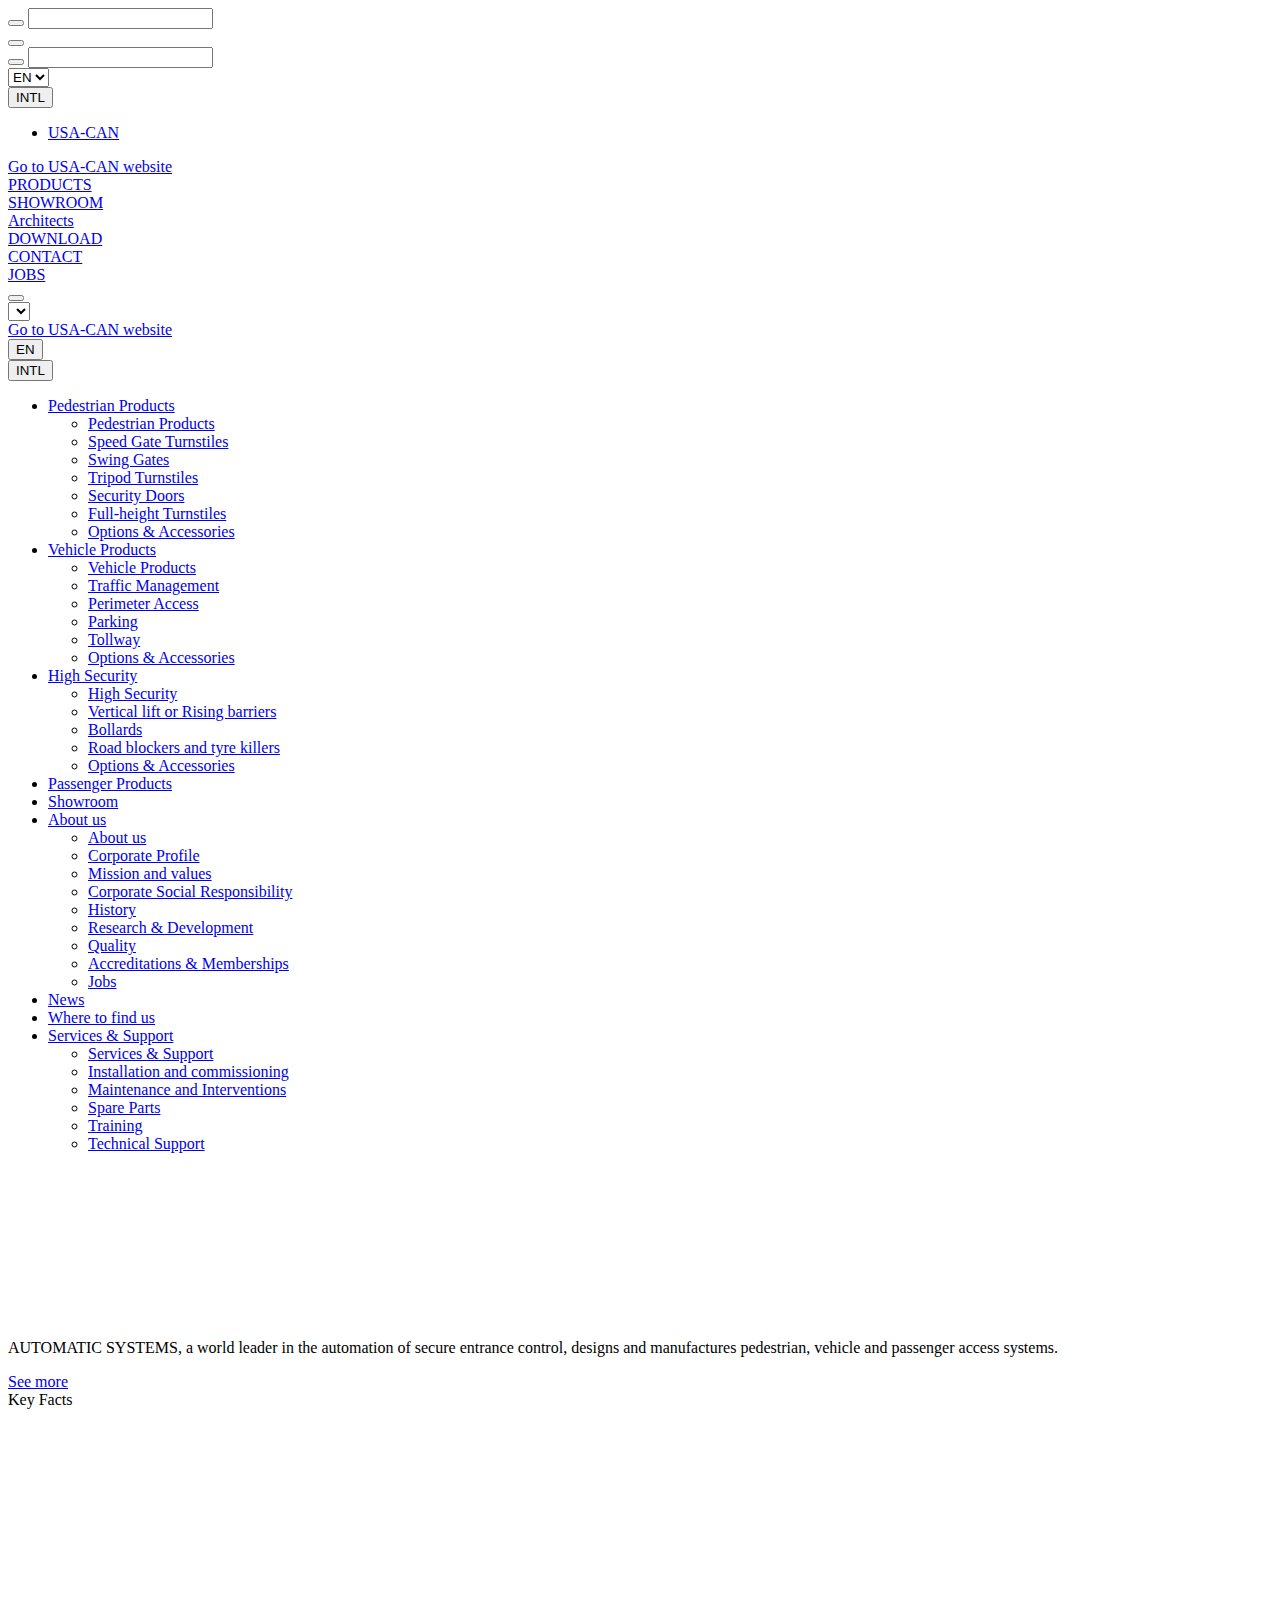
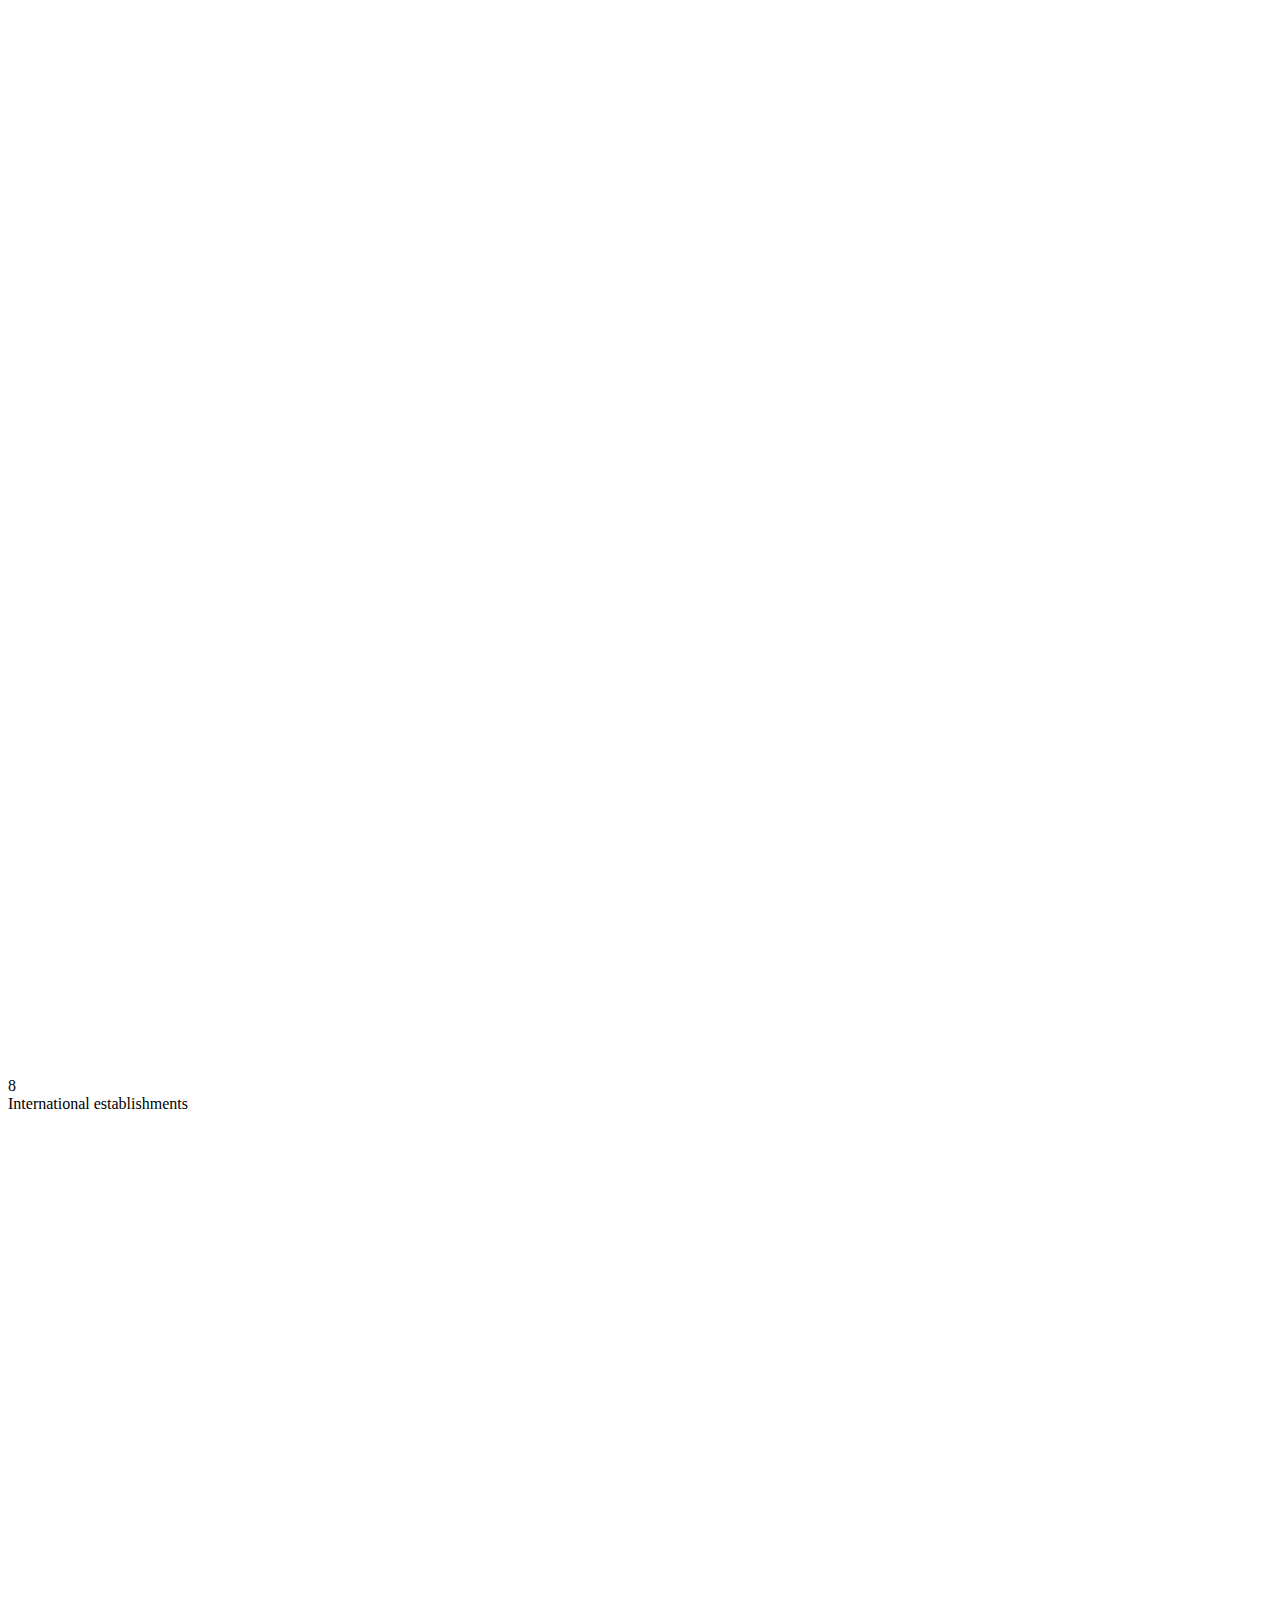
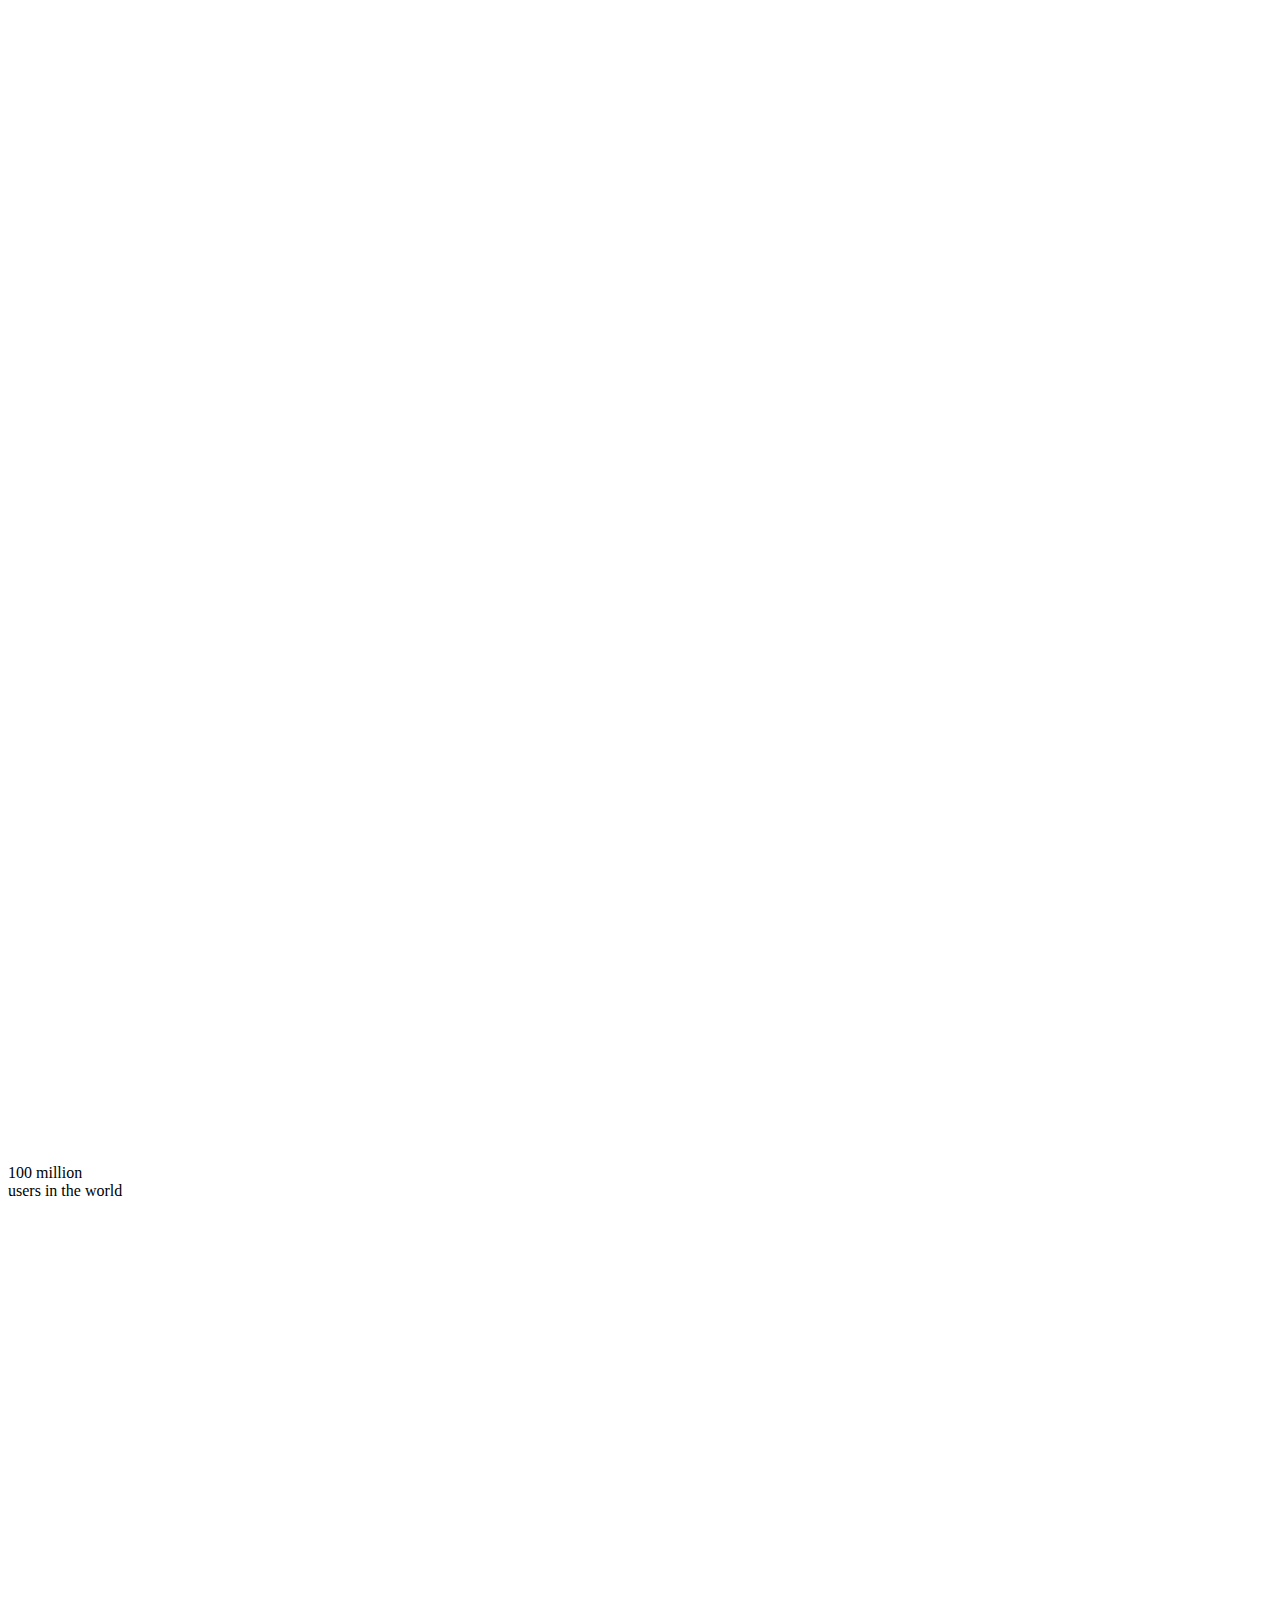
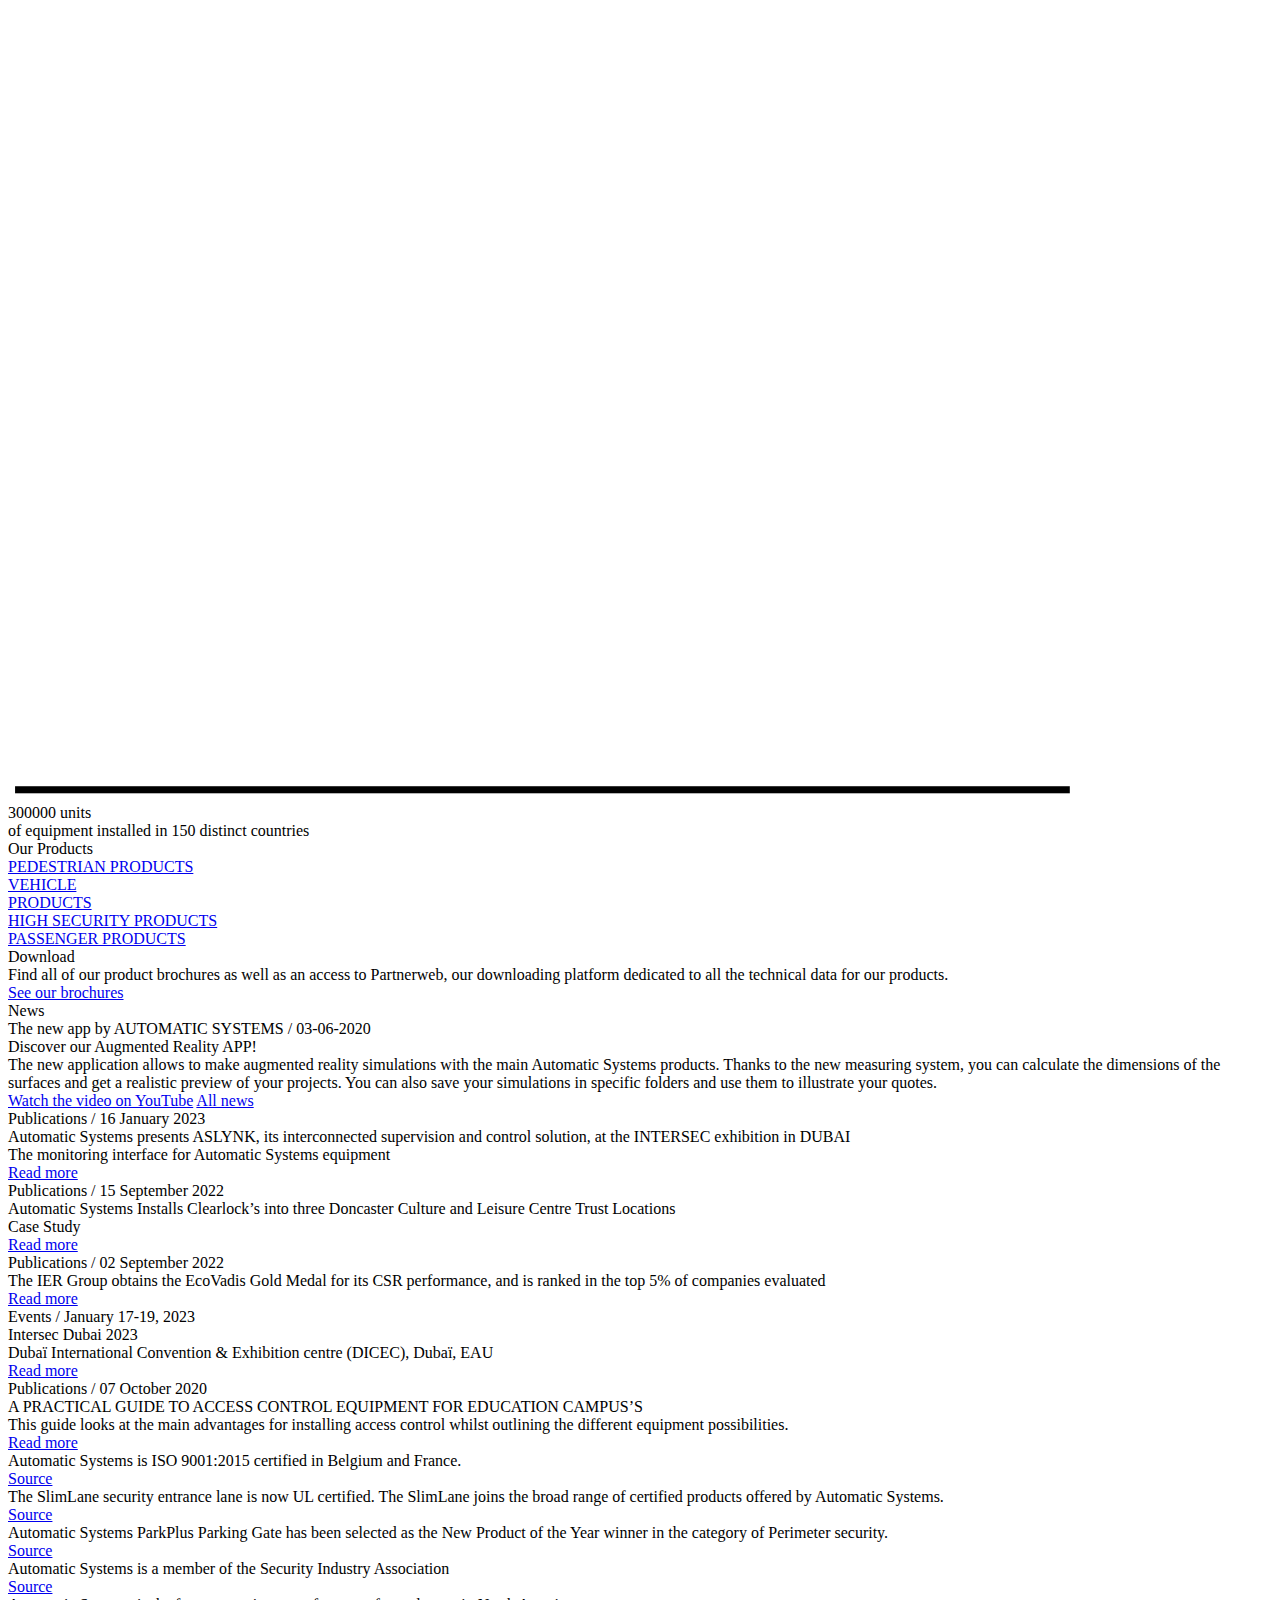
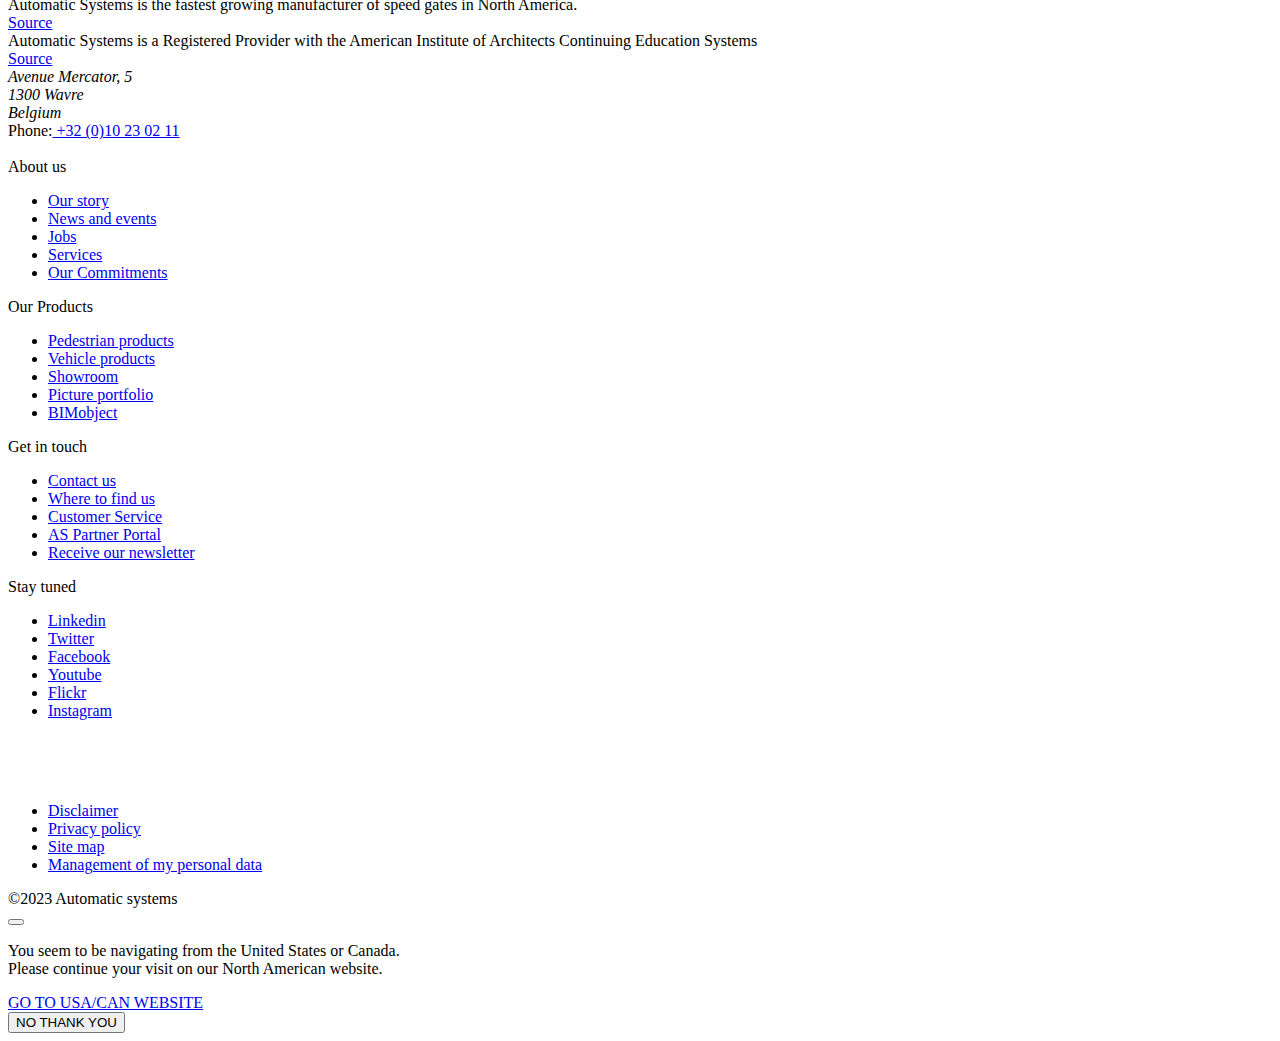
<file: ImageWeb/شركائنا/تنزيل (1).htm>
<!doctype html>
<html lang="en-US">
<head>
    <meta charset="UTF-8">
    <meta name="viewport" content="width=device-width, initial-scale=1">
    <link rel="profile" href="http://gmpg.org/xfn/11">

    <!-- GoogleTagManager => Moved to tarteaucitron -->

	    <script type='text/javascript'>
        var rgpdParams;
		        /* <![CDATA[ */
        rgpdParams = {"gmap_key": "AIzaSyDnvqyPRd9I9e9WJraU2zGo8fxccyAXlsw"};
        /* ]]> */
		    </script>


	<title>Access control, speed gate, turnstile, barrier Automatic Systems</title>
<link rel="alternate" hreflang="en" href="https://www.automatic-systems.com" />
<link rel="alternate" hreflang="fr" href="https://www.automatic-systems.com/fr/" />
<link rel="alternate" hreflang="nl" href="https://www.automatic-systems.com/nl/" />
<link rel="alternate" hreflang="de" href="https://www.automatic-systems.com/de/" />
<link rel="alternate" hreflang="es" href="https://www.automatic-systems.com/es/" />
<meta name="dc.title" content="Access control, speed gate, turnstile, barrier Automatic Systems" />
<meta name="dc.description" content="Automatic Systems, secure access control, designs and manufactures pedestrian, vehicle and passenger access control systems, barrier, speed gate, turnstile." />
<meta name="dc.relation" content="https://www.automatic-systems.com/" />
<meta name="dc.source" content="https://www.automatic-systems.com/" />
<meta name="dc.language" content="en_US" />
<meta name="description" content="Automatic Systems, secure access control, designs and manufactures pedestrian, vehicle and passenger access control systems, barrier, speed gate, turnstile." />
<meta name="robots" content="index, follow" />
<meta name="googlebot" content="index, follow, max-snippet:-1, max-image-preview:large, max-video-preview:-1" />
<meta name="bingbot" content="index, follow, max-snippet:-1, max-image-preview:large, max-video-preview:-1" />
<link rel="canonical" href="https://www.automatic-systems.com/" />
<script type="application/ld+json">{
				"@context": "https://schema.org",
				"@type": "WebSite",
				"url" : "https:\/\/www.automatic-systems.com",
				"potentialAction": {
					"@type": "SearchAction",
					"target": "https:\/\/www.automatic-systems.com\/?s={search_term_string}",
					"query-input": "required name=search_term_string"
				}
			}</script>
<meta property="og:url" content="https://www.automatic-systems.com/" />
<meta property="og:site_name" content="Automatic Systems - International" />
<meta property="og:locale" content="en_US" />
<meta property="og:locale:alternate" content="de_DE" />
<meta property="og:locale:alternate" content="es_ES" />
<meta property="og:locale:alternate" content="fr_FR" />
<meta property="og:locale:alternate" content="nl_NL" />
<meta property="og:type" content="website" />
<meta property="og:title" content="Access control, speed gate, turnstile, barrier Automatic Systems" />
<meta property="og:description" content="Automatic Systems, secure access control, designs and manufactures pedestrian, vehicle and passenger access control systems, barrier, speed gate, turnstile." />
<meta name="twitter:card" content="summary" />
<meta name="twitter:title" content="Access control, speed gate, turnstile, barrier Automatic Systems" />
<meta name="twitter:description" content="Automatic Systems, secure access control, designs and manufactures pedestrian, vehicle and passenger access control systems, barrier, speed gate, turnstile." />
<link rel='dns-prefetch' href='//fast.fonts.net' />
        <script type="application/ld+json">
            {"@context":"https:\/\/schema.org","@type":"Organization","name":"Automatic Systems - International","url":"https:\/\/www.automatic-systems.com"}        </script>
                <script type="application/ld+json">
            {"@context":"https:\/\/schema.org","@type":"LocalBusiness","@id":"https:\/\/www.automatic-systems.com","name":"Automatic Systems - International"}        </script>
        <link rel='stylesheet' id='wp-block-library-css'  href='https://www.automatic-systems.com/wp-includes/css/dist/block-library/style.min.css'  media='all' />
<link rel='stylesheet' id='mm-room-maps-style-css'  href='https://www.automatic-systems.com/ier-content/themes/ier/room-maps/assets/style.css'  media='all' />
<link rel='stylesheet' id='mm-contact-spot-maps-style-css'  href='https://www.automatic-systems.com/ier-content/themes/ier/contact-spot-maps/assets/style.css'  media='all' />
<link rel='stylesheet' id='socialshare-css'  href='https://www.automatic-systems.com/ier-content/themes/ier/assets/fonts/socialshare.css'  media='all' />
<link rel='stylesheet' id='lato-font-css'  href='//fast.fonts.net/cssapi/9ed794b4-c5cc-42bf-ab82-1e59d8d2fd9c.css'  media='all' />
<link rel='stylesheet' id='ier-css'  href='https://www.automatic-systems.com/ier-content/themes/ier/assets/css/style.css'  media='all' />
<link rel='stylesheet' id='print-css'  href='https://www.automatic-systems.com/ier-content/themes/ier/assets/css/print.css'  media='all' />
<link rel='stylesheet' id='slick-css'  href='https://www.automatic-systems.com/ier-content/themes/ier/assets/css/slick.min.css'  media='all' />
<link rel='stylesheet' id='select2-css'  href='https://www.automatic-systems.com/ier-content/themes/ier/assets/css/select2.min.css'  media='all' />
<script  src='https://www.automatic-systems.com/wp-includes/js/jquery/jquery.min.js' id='jquery-core-js'></script>
<script  src='https://www.automatic-systems.com/wp-includes/js/jquery/jquery-migrate.min.js' id='jquery-migrate-js'></script>
<meta name="generator" content="WPML ver:4.4.10 stt:38,1,4,3,2;" />
<style>.breadcrumb {list-style: none;margin:0}.breadcrumb li {margin:0;display:inline;position:relative}.breadcrumb li::after{content:' » '}.breadcrumb li:last-child::after{display:none}</style><link rel="icon" href="https://www.automatic-systems.com/ier-content/uploads/2017/11/cropped-favicon-32x32.jpg" sizes="32x32" />
<link rel="icon" href="https://www.automatic-systems.com/ier-content/uploads/2017/11/cropped-favicon-192x192.jpg" sizes="192x192" />
<link rel="apple-touch-icon" href="https://www.automatic-systems.com/ier-content/uploads/2017/11/cropped-favicon-180x180.jpg" />
<meta name="msapplication-TileImage" content="https://www.automatic-systems.com/ier-content/uploads/2017/11/cropped-favicon-270x270.jpg" />
<noscript><style id="rocket-lazyload-nojs-css">.rll-youtube-player, [data-lazy-src]{display:none !important;}</style></noscript>
	        <script type="text/javascript" src="https://www.automatic-systems.com/ier-content/themes/ier/rgpd/tarteaucitron.js"></script>
        <script await type="text/javascript" src="https://www.automatic-systems.com/ier-content/themes/ier/rgpd/tarteaucitronHDF.js"></script>
    <link rel="stylesheet" type="text/css" href="https://www.automatic-systems.com/ier-content/themes/ier/rgpd/css/tarteaucitron-HDF.css">

        <script type="text/javascript">
            tarteaucitron.init({
                "privacyUrl": "",
                /* Privacy policy url */

                "hashtag": "#rgpd",
                /* Open the panel with this hashtag */
                "cookieName": "tartaucitron",
                /* Cookie name */

                "orientation": "bottom",
                /* Banner position (top - bottom) */
                "showAlertSmall": false,
                /* Show the small banner on bottom right */
                "cookieslist": true,
                /* Show the cookie list */

                "adblocker": false,
                /* Show a Warning if an adblocker is detected */
                "AcceptAllCta": true,
                /* Show the accept all button when highPrivacy on */
                "highPrivacy": true,
                /* Disable auto consent */
                "handleBrowserDNTRequest": false,
                /* If Do Not Track == 1, disallow all */

                "removeCredit": true,
                /* Remove credit link */
                "moreInfoLink": true,
                /* Show more info link */
                "useExternalCss": true /* If false, the tarteaucitron.css file will be loaded */

                //"cookieDomain": ".my-multisite-domaine.fr" /* Shared cookie for subdomain website */
            });
        </script>
	
    <script type="text/javascript">

        if (rgpdParams === null) {
            tarteaucitron.user.googlemapsKey = rgpdParams.gmap_key;
        }
        (tarteaucitron.job = tarteaucitron.job || []).push('googlemaps');
        (tarteaucitron.job = tarteaucitron.job || []).push('youtube');
        // (tarteaucitron.job = tarteaucitron.job || []).push('gtag'); /* modif du  11/06/2021 google tag manager a la place du gtag... */
        tarteaucitron.user.googletagmanagerId = 'GTM-MSM5PFW';
        (tarteaucitron.job = tarteaucitron.job || []).push('googletagmanager');
    </script>

	<!-- Matomo -->
<script>
  var _paq = window._paq = window._paq || [];
  /* tracker methods like "setCustomDimension" should be called before "trackPageView" */
  _paq.push(['trackPageView']);
  _paq.push(['enableLinkTracking']);
  (function() {
    var u="https://automaticsystems.matomo.cloud/";
    _paq.push(['setTrackerUrl', u+'matomo.php']);
    _paq.push(['setSiteId', '1']);
    var d=document, g=d.createElement('script'), s=d.getElementsByTagName('script')[0];
    g.async=true; g.src='//cdn.matomo.cloud/automaticsystems.matomo.cloud/matomo.js'; s.parentNode.insertBefore(g,s);
  })();
</script>
<!-- End Matomo Code -->
    <script type="text/javascript" src="https://secure.frog9alea.com/js/152439.js"></script>
    <noscript><img alt="" src="https://secure.frog9alea.com/152439.png" style="display:none;"/></noscript>
</head>

<body class="home page-template page-template-tpl-homepage page-template-tpl-homepage-php page page-id-4">


<div id="page" class="site">
    <header id="masthead" class="site-header">
        <div id="top_nav_tablet">
			                <div class="search">
                    <a href="javascript:void(0);" class="search_loupe"></a>
                    <form class="autocompletion" method="get"
                          action="https://www.automatic-systems.com/search/">
                        <button class="autocompletion__submit"
                                title="Search" type="submit"></button>

                        <input type="text" name="keywords" autocomplete="off" class="autocompletion__input"/>

                        <div class="autocompletion__close"></div>
                    </form>

                </div>
			            <a class="logo" href="https://www.automatic-systems.com/"
               title="Automatic Systems - International"></a>
            <button class="toggle_nav">
                <div class="bar"></div>
                <div class="bar"></div>
                <div class="bar"></div>
            </button>
        </div>

        <div id="top_nav">
            <a class="logo" href="https://www.automatic-systems.com/"
               title="Automatic Systems - International"></a>

            <!--  -->
            <div class="header_nav">
                <div class="header_nav_top">
					                        <div class="search">
                            <a href="javascript:void(0);" class="search_loupe"></a>
                            <form class="autocompletion" method="get"
                                  action="https://www.automatic-systems.com/search/">
                                <button class="autocompletion__submit"
                                        title="Search" type="submit"></button>

                                <input type="text" name="keywords" autocomplete="off" class="autocompletion__input"/>

                                <div class="autocompletion__close"></div>
                            </form>
                        </div>
					
					<div class="langues">
<form action="/index.php">
<select name="langues-switch" id="langues-switch">
<option value="https://www.automatic-systems.com">EN</option>
<option value="https://www.automatic-systems.com/fr/">FR</option>
<option value="https://www.automatic-systems.com/nl/">NL</option>
<option value="https://www.automatic-systems.com/de/">DE</option>
<option value="https://www.automatic-systems.com/es/">ES</option>
</select>
</form>
</div>

					
<div class="countries">
<button class="countries-toggle">
<div class="country" data-lang="www">
<div class="country-name">INTL</div>
<div class="country-flag"></div>
</div>
</button>
<ul class="countries-list" id="countries-list">
<li>
                                        <a href="https://ca.automatic-systems.com">
                                            <div class="country" data-lang="ca">
                                                <div class="country-name">USA-CAN</div>
                                                <div class="country-flag"></div>
                                            </div>
                                        </a>
                                      </li></ul>
</div>

					                        <a href="https://ca.automatic-systems.com/" class="siteSwitcher">Go to USA-CAN website</a>
					                </div>

                <div class="header_nav_bottom">
					                                <div class="connect">
                                    <a href="https://www.automatic-systems.com/range/"
                                       title="PRODUCTS"
                                       target="">
                                        <span>PRODUCTS</span>
                                    </a>
                                </div>
							                                <div class="connect">
                                    <a href="https://showroom.automatic-systems.com/"
                                       title="SHOWROOM"
                                       target="_blank">
                                        <span>SHOWROOM</span>
                                    </a>
                                </div>
							                                <div class="connect">
                                    <a href="https://www.automatic-systems.com/architects-area/"
                                       title="Architects"
                                       target="">
                                        <span>Architects</span>
                                    </a>
                                </div>
							                                <div class="connect">
                                    <a href="https://www.automatic-systems.com/download/"
                                       title="DOWNLOAD"
                                       target="">
                                        <span>DOWNLOAD</span>
                                    </a>
                                </div>
							                                <div class="connect">
                                    <a href="https://www.automatic-systems.com/contact-form/"
                                       title="CONTACT"
                                       target="">
                                        <span>CONTACT</span>
                                    </a>
                                </div>
							                                <div class="connect">
                                    <a href="https://www.automatic-systems.com/about-us/jobs/"
                                       title="JOBS"
                                       target="">
                                        <span>JOBS</span>
                                    </a>
                                </div>
							
                    <button class="toggle_nav">
                        <div class="bar"></div>
                        <div class="bar"></div>
                        <div class="bar"></div>
                        <!-- <span>< ?php _e( 'Menu', 'ier' ); ?></span> -->
                    </button>
                </div>
            </div>

        </div><!-- #top_nav -->


        <!-- MOBILE -->
        <div id="mobile_nav">
            <div id="nav_head">
                <div class="nav_wrapper">
                    <div class="title">
                        <!-- <a href="javascript:void(0);"
                           class="country"><span>< ?php esc_html_e( 'Choose your country', 'ier' ); ?></span>
                        </a> -->
                    </div>
                </div>
            </div><!-- #nav_head -->

            <div id="nav_body">
                <div class="nav_wrapper">
                    <div class="regions_container regions_container_mobile">
                        <select name="country-selector"
                                onchange="this.options[this.selectedIndex].value && (window.location = this.options[this.selectedIndex].value);">
							                        </select>
                    </div>
                </div>
            </div><!-- #nav_body -->

            <div id="nav_foot">
				                    <div class="nav_wrapper">
                        <a href="https://ca.automatic-systems.com/" class="siteSwitcher">Go to USA-CAN website</a>
                    </div>
				
                <div class="nav_wrapper">
					                        <div class="contact">
                            <a href="https://www.automatic-systems.com/contact-form/"
                               title="Contact us"
                               target="">

                            </a>
                        </div>
					                    <div class="nav_wrapper_select">
						<div class="countries">
<button class="countries-toggle">
                                <div class="country">
                                    <div class="country-name">EN</div>
                                </div>
                            </button>
<ul class="countries-list" id="countries-list" style="display: none;">
<li>
                                    <a href="https://www.automatic-systems.com/fr/">
                                        <div class="country">
                                            <div class="country-name">FR</div>
                                        </div>
                                    </a>
                                </li>
<li>
                                    <a href="https://www.automatic-systems.com/nl/">
                                        <div class="country">
                                            <div class="country-name">NL</div>
                                        </div>
                                    </a>
                                </li>
<li>
                                    <a href="https://www.automatic-systems.com/de/">
                                        <div class="country">
                                            <div class="country-name">DE</div>
                                        </div>
                                    </a>
                                </li>
<li>
                                    <a href="https://www.automatic-systems.com/es/">
                                        <div class="country">
                                            <div class="country-name">ES</div>
                                        </div>
                                    </a>
                                </li>
</ul>
</div>
						<div class="countries">
<button class="countries-toggle2">
<div class="country" data-lang="www">
<div class="country-name">INTL</div>
<div class="country-flag"></div>
</div>
</button>
<ul class="countries-list" id="countries-list2" style="display: none;">
<li>
                                        <a href="https://ca.automatic-systems.com">
                                            <div class="country" data-lang="ca">
                                                <div class="country-name">USA-CAN</div>
                                                <div class="country-flag"></div>
                                            </div>
                                        </a>
                                      </li></ul>
</div>
                    </div>
                </div>
            </div>
        </div><!-- #nav_foot -->
    </header><!-- #masthead -->
</div><!-- #mobile_nav -->

<div id="nav_container">
    <div class="nav_wrapper">
		<!-- .regions_container -->

        <nav id="main_nav">
			<div class="menu-menu-principal-container"><ul id="menu-main-menu-en" class="menu"><li id="menu-item-39155" class="menu-item menu-item-type-taxonomy menu-item-object-range menu-item-has-children menu-item-39155 range-green"><a href="https://www.automatic-systems.com/range/pedestrian-products/">Pedestrian Products</a>
<ul class="sub-menu">
	<li class="go_back"><a href="javascript:void(0);">Pedestrian Products</a></li>
	<li id="menu-item-39157" class="menu-item menu-item-type-taxonomy menu-item-object-range menu-item-39157"><a href="https://www.automatic-systems.com/range/pedestrian-products/speed-gate-turnstiles/">Speed Gate Turnstiles</a></li>
	<li id="menu-item-39158" class="menu-item menu-item-type-taxonomy menu-item-object-range menu-item-39158"><a href="https://www.automatic-systems.com/range/pedestrian-products/swing-gates/">Swing Gates</a></li>
	<li id="menu-item-39156" class="menu-item menu-item-type-taxonomy menu-item-object-range menu-item-39156"><a href="https://www.automatic-systems.com/range/pedestrian-products/tripod-turnstiles/">Tripod Turnstiles</a></li>
	<li id="menu-item-39160" class="menu-item menu-item-type-taxonomy menu-item-object-range menu-item-39160"><a href="https://www.automatic-systems.com/range/pedestrian-products/security-doors/">Security Doors</a></li>
	<li id="menu-item-39159" class="menu-item menu-item-type-taxonomy menu-item-object-range menu-item-39159"><a href="https://www.automatic-systems.com/range/pedestrian-products/full-height-turnstiles/">Full-height Turnstiles</a></li>
	<li id="menu-item-39161" class="menu-item menu-item-type-taxonomy menu-item-object-range menu-item-39161"><a href="https://www.automatic-systems.com/range/pedestrian-products/options-accessories/">Options &#038; Accessories</a></li>
</ul>
<div class="vignette">
                    <div class="img" style="background: url(https://www.automatic-systems.com/ier-content/uploads/2018/08/as-pietons-2-390x205.jpg) center center no-repeat; background-size: contain;"></div>
                    <div class="title"></div>
                    <div class="text"></div>
                </div>
</li>
<li id="menu-item-39162" class="menu-item menu-item-type-taxonomy menu-item-object-range menu-item-has-children menu-item-39162 range-orange"><a href="https://www.automatic-systems.com/range/vehicle-products/">Vehicle Products</a>
<ul class="sub-menu">
	<li class="go_back"><a href="javascript:void(0);">Vehicle Products</a></li>
	<li id="menu-item-39165" class="menu-item menu-item-type-taxonomy menu-item-object-range menu-item-39165"><a href="https://www.automatic-systems.com/range/vehicle-products/traffic-management/">Traffic Management</a></li>
	<li id="menu-item-39166" class="menu-item menu-item-type-taxonomy menu-item-object-range menu-item-39166"><a href="https://www.automatic-systems.com/range/vehicle-products/perimeter-access/">Perimeter Access</a></li>
	<li id="menu-item-39164" class="menu-item menu-item-type-taxonomy menu-item-object-range menu-item-39164"><a href="https://www.automatic-systems.com/range/vehicle-products/parking/">Parking</a></li>
	<li id="menu-item-39163" class="menu-item menu-item-type-taxonomy menu-item-object-range menu-item-39163"><a href="https://www.automatic-systems.com/range/vehicle-products/tollway/">Tollway</a></li>
	<li id="menu-item-39167" class="menu-item menu-item-type-taxonomy menu-item-object-range menu-item-39167"><a href="https://www.automatic-systems.com/range/vehicle-products/options-accessories-2/">Options &#038; Accessories</a></li>
</ul>
<div class="vignette">
                    <div class="img" style="background: url(https://www.automatic-systems.com/ier-content/uploads/2018/08/as-voitures2-390x205.jpg) center center no-repeat; background-size: contain;"></div>
                    <div class="title"></div>
                    <div class="text"></div>
                </div>
</li>
<li id="menu-item-39168" class="menu-item menu-item-type-taxonomy menu-item-object-range menu-item-has-children menu-item-39168 range-orange"><a href="https://www.automatic-systems.com/range/high-security/">High Security</a>
<ul class="sub-menu">
	<li class="go_back"><a href="javascript:void(0);">High Security</a></li>
	<li id="menu-item-39169" class="menu-item menu-item-type-taxonomy menu-item-object-range menu-item-39169"><a href="https://www.automatic-systems.com/range/high-security/vertical-lift-or-rising-barriers/">Vertical lift or Rising barriers</a></li>
	<li id="menu-item-39170" class="menu-item menu-item-type-taxonomy menu-item-object-range menu-item-39170"><a href="https://www.automatic-systems.com/range/high-security/bollards/">Bollards</a></li>
	<li id="menu-item-39171" class="menu-item menu-item-type-taxonomy menu-item-object-range menu-item-39171"><a href="https://www.automatic-systems.com/range/high-security/road-blockers-and-tyre-killers/">Road blockers and tyre killers</a></li>
	<li id="menu-item-39172" class="menu-item menu-item-type-taxonomy menu-item-object-range menu-item-39172"><a href="https://www.automatic-systems.com/range/high-security/options-accessories-3/">Options &#038; Accessories</a></li>
</ul>
<div class="vignette">
                    <div class="img" style="background: url(https://www.automatic-systems.com/ier-content/uploads/2018/08/haute-secu-menu-390x205.jpg) center center no-repeat; background-size: contain;"></div>
                    <div class="title"></div>
                    <div class="text"></div>
                </div>
</li>
<li id="menu-item-39173" class="menu-item menu-item-type-taxonomy menu-item-object-range menu-item-39173 range-blue"><a href="https://www.automatic-systems.com/range/passenger-products/">Passenger Products</a><div class="vignette">
                    <div class="img" style="background: url(https://www.automatic-systems.com/ier-content/uploads/2019/11/4-as-passager2-1-390x205.jpg) center center no-repeat; background-size: contain;"></div>
                    <div class="title"></div>
                    <div class="text">  </div>
                </div>
</li>
<li id="menu-item-45342" class="menu-item menu-item-type-custom menu-item-object-custom menu-item-45342"><a href="https://showroom.automatic-systems.com/">Showroom</a></li>
<li id="menu-item-39174" class="menu-item menu-item-type-custom menu-item-object-custom menu-item-has-children menu-item-39174"><a href="/about-us/corporate-profile/">About us</a>
<ul class="sub-menu">
	<li class="go_back"><a href="javascript:void(0);">About us</a></li>
	<li id="menu-item-39175" class="menu-item menu-item-type-post_type menu-item-object-page menu-item-39175"><a href="https://www.automatic-systems.com/about-us/corporate-profile/">Corporate Profile</a></li>
	<li id="menu-item-39176" class="menu-item menu-item-type-post_type menu-item-object-page menu-item-39176"><a href="https://www.automatic-systems.com/about-us/mission-and-values/">Mission and values</a></li>
	<li id="menu-item-39181" class="menu-item menu-item-type-post_type menu-item-object-page menu-item-39181"><a href="https://www.automatic-systems.com/about-us/corporate-social-responsibility/">Corporate Social Responsibility</a></li>
	<li id="menu-item-39177" class="menu-item menu-item-type-post_type menu-item-object-page menu-item-39177"><a href="https://www.automatic-systems.com/about-us/history/">History</a></li>
	<li id="menu-item-39178" class="menu-item menu-item-type-post_type menu-item-object-page menu-item-39178"><a href="https://www.automatic-systems.com/about-us/research-development/">Research &#038; Development</a></li>
	<li id="menu-item-39179" class="menu-item menu-item-type-post_type menu-item-object-page menu-item-39179"><a href="https://www.automatic-systems.com/about-us/quality/">Quality</a></li>
	<li id="menu-item-39180" class="menu-item menu-item-type-post_type menu-item-object-page menu-item-39180"><a href="https://www.automatic-systems.com/about-us/accreditations-memberships/">Accreditations &#038; Memberships</a></li>
	<li id="menu-item-39182" class="menu-item menu-item-type-post_type menu-item-object-page menu-item-39182"><a href="https://www.automatic-systems.com/about-us/jobs/">Jobs</a></li>
</ul>
<div class="vignette">
                    <div class="img" style="background: url(https://www.automatic-systems.com/ier-content/uploads/2019/11/5-about-us-2-390x250.jpg) center center no-repeat; background-size: contain;"></div>
                    <div class="title"></div>
                    <div class="text"> </div>
                </div>
</li>
<li id="menu-item-39190" class="menu-item menu-item-type-custom menu-item-object-custom menu-item-39190"><a href="/news/">News</a><div class="vignette">
                    <div class="img" style="background: url(https://www.automatic-systems.com/ier-content/uploads/2018/08/news-720-390x250.jpg) center center no-repeat; background-size: contain;"></div>
                    <div class="title"></div>
                    <div class="text"></div>
                </div>
</li>
<li id="menu-item-39189" class="menu-item menu-item-type-post_type menu-item-object-page menu-item-39189"><a href="https://www.automatic-systems.com/where-to-find-us-2/">Where to find us</a><div class="vignette">
                    <div class="img" style="background: url(https://www.automatic-systems.com/ier-content/uploads/2019/11/7-where-to-find-us-2-720-390x250.jpg) center center no-repeat; background-size: contain;"></div>
                    <div class="title"></div>
                    <div class="text"> </div>
                </div>
</li>
<li id="menu-item-39183" class="menu-item menu-item-type-custom menu-item-object-custom menu-item-has-children menu-item-39183"><a href="/services/">Services &#038; Support</a>
<ul class="sub-menu">
	<li class="go_back"><a href="javascript:void(0);">Services &amp; Support</a></li>
	<li id="menu-item-42910" class="menu-item menu-item-type-post_type menu-item-object-page menu-item-42910"><a href="https://www.automatic-systems.com/services/installation-and-commissioning/">Installation and commissioning</a></li>
	<li id="menu-item-39184" class="menu-item menu-item-type-post_type menu-item-object-page menu-item-39184"><a href="https://www.automatic-systems.com/services/customer-service-maintenance/">Maintenance and Interventions</a></li>
	<li id="menu-item-39186" class="menu-item menu-item-type-post_type menu-item-object-page menu-item-39186"><a href="https://www.automatic-systems.com/services/spare-parts/">Spare Parts</a></li>
	<li id="menu-item-39188" class="menu-item menu-item-type-post_type menu-item-object-page menu-item-39188"><a href="https://www.automatic-systems.com/services/training/">Training</a></li>
	<li id="menu-item-39187" class="menu-item menu-item-type-post_type menu-item-object-page menu-item-39187"><a href="https://www.automatic-systems.com/services/technical-support/">Technical Support</a></li>
</ul>
<div class="vignette">
                    <div class="img" style="background: url(https://www.automatic-systems.com/ier-content/uploads/2018/08/service-2-720-390x250.jpg) center center no-repeat; background-size: contain;"></div>
                    <div class="title"></div>
                    <div class="text"></div>
                </div>
</li>
</ul></div>

        </nav><!-- #main_nav -->


    </div>
</div><!-- .nav_container -->
<div id="content" class="site-content">    <div class="home_bigPush bigPush">
		                    <div class="bigPush_video">
						                        <a href="https://www.automatic-systems.com/range/pedestrian-products/speedgate-turnstiles/smartlane/smartlane-speedgate/" target="_self">
							                            <video class="video_container" src="https://www.automatic-systems.com/ier-content/uploads/2021/06/smartlane-speedgate-video-website-1.mp4" preload="true" autoplay muted playsinline loop poster="https://www.automatic-systems.com/ier-content/uploads/2021/06/miniature-teaser.jpg"></video>
							                        </a>
					                    </div>
				    </div>

    <!-- .chiffres_cles -->
    <div class="chiffres_cles">


        <div class="presentation">
            <div class="wrapper">
				<p>AUTOMATIC SYSTEMS, a world leader in the automation of secure entrance control, designs and manufactures pedestrian, vehicle and passenger access systems.</p>
                <a href="https://www.automatic-systems.com/about-us/corporate-profile/" class="link_cadre">
					See more                </a>
            </div>
        </div>
        <div class="wrapper">
            <div class="clearfix">
                <div class="title big">Key Facts</div>
            </div>
            <div class="clearfix">
                <div class="chiffre monde clearfix">
                    <div class="picto_container">
                        <i class="picto">
                            <svg version="1.1" xmlns="http://www.w3.org/2000/svg" x="0px" y="0px" viewBox="0 0 86.4 86.4" style="enable-background:new 0 0 86.4 86.4;" xml:space="preserve">
                                        <path fill="#fff"
                                              d="M86.3,39.9c0-0.2,0-0.4-0.1-0.5c-0.6-6.7-2.8-13.3-6.5-19.2c-6.1-9.8-15.7-16.6-27-19.1C49.6,0.4,46.4,0,43.2,0 C22.9,0,5.6,13.8,1.1,33.6c-2.6,11.2-0.6,22.8,5.6,32.6c6.1,9.8,15.7,16.6,27,19.1c3.2,0.7,6.4,1.1,9.6,1.1 c20.3,0,37.6-13.8,42.1-33.6C86.3,48.5,86.6,44.2,86.3,39.9z M39.8,4.5c0.4-0.3,0.8-0.6,1.1-0.9c0.2-0.2,0.3-0.4,0.4-0.6 c0.6,0,1.2,0,1.8,0c3,0,6,0.3,9,1c10.5,2.4,19.4,8.7,25.1,17.8c3.5,5.5,5.5,11.7,6,18c-0.7,3.5-4.2,5.4-8,7.4 c-4.2,2.2-8.5,4.5-8.4,9.3c-0.5,0.3-2.5,0.3-3.7,0.3c-2.6,0-5.6-0.1-7.4,1.5c-1.9,1.7-5.8-0.7-7-1.7c-0.7-0.5-1.6-0.6-2.7-0.8 c-0.6-0.1-1.7-0.2-2.1-0.5c0-0.1,0-0.1,0.1-0.3c0.6-1.6,1.6-1.8,4.2-2.1c0.7-0.1,1.4-0.2,2.2-0.3c2.7-0.5,8.2-3.2,8.5-5.8 c0.1-1-0.3-1.8-1.2-2.3C48.9,39.9,47.5,30.1,47.5,30l-0.1-0.8l0,0c0-0.2,0-0.5,0-0.7c0.2-2.5,0.4-6.6-2.5-7.5 c-1.2-0.4-2.2-0.5-3.1-0.6c-1.4-0.1-2.7-0.3-4.8-1.2c-1.8-0.8-1.9-1.3-1.3-5c0.1-0.9,0.3-1.9,0.4-3.1C36.5,7,38.3,5.7,39.8,4.5z M20.2,76.2c-4.4-3-8.1-6.9-11-11.6c-5.5-8.7-7.4-18.9-5.4-29c0.2,0.1,0.3,0.2,0.5,0.3c3.7,0.9,7.3,2.5,7.8,3.3 c-0.1,0.5-0.1,1-0.2,1.5c-0.4,2.4-0.8,5.3,1.5,7c2,1.4,3.7-0.1,4.7-0.9c0.2-0.2,0.5-0.4,0.6-0.5c0.6,0.6,1.3,1.1,2.2,1.7 c0.8,0.6,3.3,2.5,3.2,3.1c-0.2,0.7-0.5,1.5-0.8,2.4c-0.8,2.2-1.5,4.2-0.3,5.4c0.6,0.7,2.7,4.7,3.1,5.8c0,0.3,0,0.8,0,1.5 c0.1,0.8,0.2,2.6,0,3.1C24.8,71.3,21.5,75.5,20.2,76.2z M82.4,52.1c-4.2,18.4-20.3,31.3-39.2,31.3c-3,0-6-0.3-9-1 c-4.1-0.9-7.9-2.5-11.4-4.5c2.8-2.4,5.8-7.1,5.8-7.2c0.6-1.1,0.6-2.7,0.5-4.8c0-0.4-0.1-0.9-0.1-1c0.3-1.5-2.7-6.6-3.6-7.9 c0-0.5,0.5-1.8,0.8-2.6c0.3-0.9,0.7-1.8,0.9-2.7c0.6-2.5-2-4.5-4.3-6.2c-0.8-0.6-1.5-1.1-2-1.6c-1.8-1.9-3.7-0.2-4.6,0.5 c-0.3,0.3-0.8,0.7-1,0.8c-0.8-0.6-0.6-2-0.3-4.1c0.1-0.6,0.2-1.2,0.2-1.7C15.4,36,8.9,33.9,5,33c-0.2-0.1-0.4,0-0.6,0 C8.4,17.5,20.9,6.2,36.3,3.6c-1.4,1.4-2.8,3.4-3.2,7.1c-0.1,1.1-0.3,2.1-0.4,3c-0.6,3.6-1,6.4,3,8.2c2.5,1.1,4.2,1.3,5.7,1.5 c0.9,0.1,1.7,0.2,2.6,0.5c0.2,0.1,0.6,0.6,0.4,4.5c-0.1,1.1-0.1,1.9,0.2,2.5c0.3,2,2.4,11.1,11.1,16.1c-1,0.9-3.6,2.5-5.8,2.9 c-0.7,0.1-1.4,0.2-2,0.3c-2.5,0.3-5.4,0.7-6.7,4.1c-0.5,1.3-0.2,2.3,0.1,2.8c0.9,1.4,2.8,1.7,4.3,1.9c0.4,0.1,1.1,0.1,1.3,0.2 c1.7,1.3,4.5,2.8,7.1,2.8c1.3,0,2.6-0.4,3.7-1.3c0.9-0.8,3.4-0.8,5.4-0.7c2.5,0,4.7,0.1,6-1.2c0.5-0.6,0.8-1.3,0.8-2.1 c-0.1-2.8,2.5-4.3,6.8-6.6c2.3-1.2,4.8-2.5,6.6-4.4C83.2,47.7,82.9,49.9,82.4,52.1z"/>
                                    </svg>
                        </i>
                    </div>
                    <div class="text_container">
                        <div class="subtitle"><span class="count">8</span> </div>
                        <div class="text">International establishments</div>
                    </div>
                </div>
                <div class="chiffre user clearfix">
                    <div class="picto_container">
                        <i class="picto">
                            <svg version="1.1" xmlns="http://www.w3.org/2000/svg" x="0px" y="0px" viewBox="0 0 66 86" style="enable-background:new 0 0 66 86;" xml:space="preserve">
                                        <g transform="translate(0,-952.36218)">
                                            <path fill="#fff"
                                                  d="M33,952.4c-9.9,0-18,8.1-18,18s8.1,18,18,18s18-8.1,18-18C51,960.5,42.9,952.4,33,952.4z M33,958.4c6.7,0,12,5.3,12,12 s-5.3,12-12,12s-12-5.3-12-12S26.3,958.4,33,958.4z M33,990.4c-8.9,0-16.9,2.4-22.9,6.4S0,1006.7,0,1013.4v22c0,1.6,1.4,3,3,3h60 c1.6,0,3-1.4,3-3v-22c0-6.7-4.1-12.5-10.1-16.6C49.9,992.8,41.9,990.4,33,990.4z M33,996.4c7.8,0,14.7,2.2,19.6,5.4 c4.8,3.3,7.4,7.4,7.4,11.6v19H6v-19c0-4.2,2.6-8.3,7.4-11.6C18.3,998.5,25.2,996.4,33,996.4L33,996.4z"/>
                                        </g>
                                    </svg>
                        </i>
                    </div>
                    <div class="text_container">
                        <div class="subtitle"><span class="count">100</span> million</div>
                        <div class="text">users in the world</div>
                    </div>
                </div>
                <div class="chiffre equipements clearfix">
                    <div class="picto_container">
                        <i class="picto">
                            <svg version="1.1" xmlns="http://www.w3.org/2000/svg" x="0px" y="0px" viewBox="0 0 89.4 84.9" style="enable-background:new 0 0 89.4 84.9;" xml:space="preserve">
                                        <path fill="#fff"
                                              d="M76.9,53.2L21.8,0l-5.1,5.3l58,56v23.6h14.7V53.2H76.9z M18.8,6l3.8-4l7.6,7.3l-5.7,2.1L18.8,6z M26,12.9l5.7-2.1l5.7,5.5 l-5.7,2.1L26,12.9z M33.3,19.9l5.7-2.1l5.7,5.5l-5.7,2.1L33.3,19.9z M40.5,26.9l5.7-2.1l5.7,5.5l-5.7,2.1L40.5,26.9z M47.7,33.9 l5.7-2.1l5.7,5.5l-5.7,2.1L47.7,33.9z M54.9,40.8l5.7-2.1l5.7,5.5l-5.7,2.1L54.9,40.8z M67.8,53.3l-5.7-5.5l5.7-2.1l5.7,5.5 L67.8,53.3z"/>
                                <rect stroke="#fff" y="83.4" width="75.6" height="1.5"/>
                                    </svg>
                        </i>
                    </div>
                    <div class="text_container">
                        <div class="subtitle"><span class="count">300000</span> units</div>
                        <div class="text">of equipment installed in 150 distinct countries</div>
                    </div>
                </div>
            </div>
        </div>


    </div>
    </div>
    </div>

    <!-- Nos produits -->
    <main id="main" class="site-main">
        <div class="home_products">

            <div class="title big products">Our Products</div>
			                <div class="home_blocs clearfix">
					                            <div class="home_bloc produit green">
                                <div class="inner">
                                    <a href="https://www.automatic-systems.com/range/pedestrian-products/" class="link">
                                        <div class="img_container">
                                            <div class="link_cadre title">PEDESTRIAN PRODUCTS</div>
                                            <div class="img" style="background: url(https://www.automatic-systems.com/ier-content/uploads/2017/07/as-pietons.jpg) center center no-repeat; background-size: cover;"></div>
                                        </div>
										                                    </a>
                                </div>
                            </div>
						                            <div class="home_bloc produit orange">
                                <div class="inner">
                                    <a href="https://www.automatic-systems.com/range/vehicle-products/" class="link">
                                        <div class="img_container">
                                            <div class="link_cadre title">VEHICLE <br>PRODUCTS</div>
                                            <div class="img" style="background: url(https://www.automatic-systems.com/ier-content/uploads/2017/07/as-voitures.jpg) center center no-repeat; background-size: cover;"></div>
                                        </div>
										                                    </a>
                                </div>
                            </div>
						                            <div class="home_bloc produit orange">
                                <div class="inner">
                                    <a href="https://www.automatic-systems.com/range/high-security/" class="link">
                                        <div class="img_container">
                                            <div class="link_cadre title">HIGH SECURITY PRODUCTS</div>
                                            <div class="img" style="background: url(https://www.automatic-systems.com/ier-content/uploads/2018/08/rsb-charleroi-390x250-web.jpg) center center no-repeat; background-size: cover;"></div>
                                        </div>
										                                    </a>
                                </div>
                            </div>
						                            <div class="home_bloc produit blue">
                                <div class="inner">
                                    <a href="https://www.automatic-systems.com/range/passenger-products/" class="link">
                                        <div class="img_container">
                                            <div class="link_cadre title">PASSENGER PRODUCTS</div>
                                            <div class="img" style="background: url(https://www.automatic-systems.com/ier-content/uploads/2017/07/as-passager.jpg) center center no-repeat; background-size: cover;"></div>
                                        </div>
										                                    </a>
                                </div>
                            </div>
						                </div>
			        </div>

        <div class="home_blocs-2 clearfix">
			                <div class="home_bloc docs">
                    <div class="img_container">
                        <div class="img" style="background: url(https://www.automatic-systems.com/ier-content/uploads/2017/07/telechargement.png) center center no-repeat; background-size: cover;"></div>
                    </div>
                    <div class="inner">
                        <div class="inner_text">
                            <div class="title big">Download</div>
                            <div class="text">Find all of our product brochures as well as an access to Partnerweb, our downloading platform dedicated to all the technical data for our products.</div>
                        </div>
                        <div class="content_center home_bloc__footer">
                            <a href="https://www.automatic-systems.com/download/" title="See our brochures" class="link_cadre" target="">See our brochures</a>
							                        </div>
                    </div>
                </div><!-- .documentation -->
			
        </div>
        </div>
		
		            <div class="home_news">
				                    <article class="home_bloc medias">
						                            <div class="img_container">
                                <div class="img" style="background: url(https://www.automatic-systems.com/ier-content/uploads/2020/06/miniature-video-ar-pour-le-site-1.png) center center no-repeat; background-size: cover;"></div>
                            </div>
						                        <div class="inner">
                            <div class="title big news-title">News</div>
                            <div class="inner_text">
                                <div class="date">
                                    <span class="news_cat subtitle_tiny">The new app by AUTOMATIC SYSTEMS</span>
                                    <span class="subtitle_tiny-light"> / 03-06-2020</span>
                                </div>
                                <div class="subtitle">Discover our Augmented Reality APP!</div>
                                <div class="text">The new application allows to make augmented reality simulations with the main Automatic Systems products. Thanks to the new measuring system, you can calculate the dimensions of the surfaces and get a realistic preview of your projects. You can also save your simulations in specific folders and use them to illustrate your quotes.   </div>
                            </div>
                            <div class="content_center home_bloc__footer">
                                <a href="https://youtu.be/WgHlLeTX99w" title="Watch the video on YouTube" class="link_cadre" target="">Watch the video on YouTube</a>
								                                    <a href="https://www.automatic-systems.com/news/" title="All news" class="link_cadre" target="">All news</a>
								                            </div>
                        </div>
                    </article><!-- .medias -->
				                <div class="wrapper">
                    <div class="news_container clearfix">
						    <article class="news">
        <div class="img" style="background: url(https://www.automatic-systems.com/ier-content/uploads/2023/01/Miniature-brochure-390x250.png) center center no-repeat; background-size: contain;"></div>
        <div class="inner">
            <div class="date">
                <span class="news_cat subtitle_tiny">Publications</span>
                <span class="subtitle_tiny-light"> / 16 January 2023</span>
            </div>
            <div class="inner_text">
                <div class="subtitle">Automatic Systems presents ASLYNK, its interconnected supervision and control solution, at the INTERSEC exhibition in DUBAI</div>
                <div class="text">The monitoring interface for Automatic Systems equipment</div>
            </div>
            <div class="content_center">
                <a href="https://www.automatic-systems.com/news/automatic-systems-presente-aslynk-sa-solution-de-supervision-et-de-controle-interconnectee-lors-du-salon-intersec-a-dubai/" class="link_cadre" title="Automatic Systems presents ASLYNK, its interconnected supervision and control solution, at the INTERSEC exhibition in DUBAI">Read more</a>
            </div>
        </div>
    </article>
    <article class="news">
        <div class="img" style="background: url(https://www.automatic-systems.com/ier-content/uploads/2022/09/The-dome-390x250.png) center center no-repeat; background-size: contain;"></div>
        <div class="inner">
            <div class="date">
                <span class="news_cat subtitle_tiny">Publications</span>
                <span class="subtitle_tiny-light"> / 15 September 2022</span>
            </div>
            <div class="inner_text">
                <div class="subtitle">Automatic Systems Installs Clearlock’s into three Doncaster Culture and Leisure Centre Trust Locations</div>
                <div class="text">Case Study</div>
            </div>
            <div class="content_center">
                <a href="https://www.automatic-systems.com/news/automatic-systems-installs-clearlocks-into-three-doncaster-culture-and-leisure-centre-trust-locations/" class="link_cadre" title="Automatic Systems Installs Clearlock’s into three Doncaster Culture and Leisure Centre Trust Locations">Read more</a>
            </div>
        </div>
    </article>
    <article class="news">
        <div class="img" style="background: url(https://www.automatic-systems.com/ier-content/uploads/2022/09/medaille-dOR-EcoVadis-360x250.png) center center no-repeat; background-size: contain;"></div>
        <div class="inner">
            <div class="date">
                <span class="news_cat subtitle_tiny">Publications</span>
                <span class="subtitle_tiny-light"> / 02 September 2022</span>
            </div>
            <div class="inner_text">
                <div class="subtitle">The IER Group obtains the EcoVadis Gold Medal for its CSR performance, and is ranked in the top 5% of companies evaluated</div>
                <div class="text">  </div>
            </div>
            <div class="content_center">
                <a href="https://www.automatic-systems.com/news/le-groupe-ier-obtient-la-medaille-dor-ecovadis-pour-ses-performances-rse-et-se-classe-dans-le-top-5-des-societes-evaluees/" class="link_cadre" title="The IER Group obtains the EcoVadis Gold Medal for its CSR performance, and is ranked in the top 5% of companies evaluated">Read more</a>
            </div>
        </div>
    </article>
                    </div>
                    <div class="news_container clearfix">
						    <article class="news">
        <div class="img" style="background: url(https://www.automatic-systems.com/ier-content/uploads/2019/07/2-intersec-dubai.jpg) center center no-repeat; background-size: contain;"></div>
        <div class="inner">
            <div class="date">
                <span class="news_cat subtitle_tiny">Events</span>
                <span class="subtitle_tiny-light"> / January 17-19, 2023</span>
            </div>
            <div class="inner_text">
                <div class="subtitle">Intersec Dubai 2023</div>
                <div class="text">Dubaï International Convention &amp; Exhibition centre (DICEC), Dubaï, EAU</div>
            </div>
            <div class="content_center">
                <a href="https://www.automatic-systems.com/news/intersec-dubai-2022/" class="link_cadre" title="Intersec Dubai 2023">Read more</a>
            </div>
        </div>
    </article>
    <article class="news">
        <div class="img" style="background: url(https://www.automatic-systems.com/ier-content/uploads/2020/10/campus-image-390x250.jpg) center center no-repeat; background-size: contain;"></div>
        <div class="inner">
            <div class="date">
                <span class="news_cat subtitle_tiny">Publications</span>
                <span class="subtitle_tiny-light"> / 07 October 2020</span>
            </div>
            <div class="inner_text">
                <div class="subtitle">A PRACTICAL GUIDE TO ACCESS CONTROL EQUIPMENT FOR EDUCATION CAMPUS’S</div>
                <div class="text">This guide looks at the main advantages for installing access control whilst outlining the different equipment possibilities.</div>
            </div>
            <div class="content_center">
                <a href="https://www.automatic-systems.com/news/a-practical-guide-to-access-control-equipment-for-education-campuss/" class="link_cadre" title="A PRACTICAL GUIDE TO ACCESS CONTROL EQUIPMENT FOR EDUCATION CAMPUS’S">Read more</a>
            </div>
        </div>
    </article>
                    </div>
                </div>
            </div>
				
		
		            <div class="bloc_prix">
                <div class="wrapper">
                    <div class="slider_prix">
						                                <div class="slide_prix">
                                    <div class="picto" style="background: url(https://www.automatic-systems.com/ier-content/uploads/2021/10/ISO9001-certification-logo.png) center center no-repeat; background-size: contain;"></div>
                                    <div class="content">
                                        <div class="text">Automatic Systems is ISO 9001:2015 certified in Belgium and France.</div>
                                        <a href="https://www.automatic-systems.com/about-us/quality/" class="link_cadre">Source</a>
                                    </div>
                                </div>
							                                <div class="slide_prix">
                                    <div class="picto" style="background: url(https://www.automatic-systems.com/ier-content/uploads/2017/07/coulus.jpg) center center no-repeat; background-size: contain;"></div>
                                    <div class="content">
                                        <div class="text">The SlimLane security entrance lane is now UL certified. The SlimLane joins the broad range of certified products offered by Automatic Systems.</div>
                                        <a href="https://www.automatic-systems.com/range/pedestrian-products/security-entrance-lanes/" class="link_cadre">Source</a>
                                    </div>
                                </div>
							                                <div class="slide_prix">
                                    <div class="picto" style="background: url(https://www.automatic-systems.com/ier-content/uploads/2017/07/security.today_.jpg) center center no-repeat; background-size: contain;"></div>
                                    <div class="content">
                                        <div class="text">Automatic Systems ParkPlus Parking Gate has been selected as the New Product of the Year winner in the category of Perimeter security.</div>
                                        <a href="https://securitytoday.com/directory/2013/08/parkplus-parking-gate.aspx" class="link_cadre" target="_blank" rel="noreferrer noopener">Source</a>
                                    </div>
                                </div>
							                                <div class="slide_prix">
                                    <div class="picto" style="background: url(https://www.automatic-systems.com/ier-content/uploads/2017/07/sia.jpg) center center no-repeat; background-size: contain;"></div>
                                    <div class="content">
                                        <div class="text">Automatic Systems is a member of the Security Industry Association</div>
                                        <a href="https://www.securityindustry.org/" class="link_cadre" target="_blank" rel="noreferrer noopener">Source</a>
                                    </div>
                                </div>
							                                <div class="slide_prix">
                                    <div class="picto" style="background: url(https://www.automatic-systems.com/ier-content/uploads/2017/07/ihs-markit-logo.jpg) center center no-repeat; background-size: contain;"></div>
                                    <div class="content">
                                        <div class="text">Automatic Systems is the fastest growing manufacturer of speed gates in North America.</div>
                                        <a href="https://www.ihs.com" class="link_cadre" target="_blank" rel="noreferrer noopener">Source</a>
                                    </div>
                                </div>
							                                <div class="slide_prix">
                                    <div class="picto" style="background: url(https://www.automatic-systems.com/ier-content/uploads/2017/07/aia.jpg) center center no-repeat; background-size: contain;"></div>
                                    <div class="content">
                                        <div class="text">Automatic Systems is a Registered Provider with the American Institute of Architects Continuing Education Systems</div>
                                        <a href="https://www.aia.org/" class="link_cadre" target="_blank" rel="noreferrer noopener">Source</a>
                                    </div>
                                </div>
							                    </div>
                </div>
            </div>
		        <div class="footer_shadow"></div>
    </main><!-- #main -->


</div><!-- #content -->

<footer class="footer">
    <div class="container_top wrapper">
        <div class="footer_firstCol">
            <div class="logo"></div>
            <div class="address_footer">
                <address>Avenue Mercator, 5<br />
1300 Wavre<br />
Belgium</address>
				                    <div class="phone"><span>Phone:</span><a href="tel:+32 (0)10 23 02 11"> +32 (0)10 23 02 11 </a></div></br>
				            </div>
        </div>

        <div class="footer_nav">
			                    <div class="footer_nav_list">
                        <div class="subtitles">About us </div>
						                            <ul class="menu-list">
								                                        <li class="menu-item"><a href="https://www.automatic-systems.com/about-us/history/" target="_self">Our story</a></li>
									                                        <li class="menu-item"><a href="https://www.automatic-systems.com/news/" target="_self">News and events</a></li>
									                                        <li class="menu-item"><a href="https://www.automatic-systems.com/about-us/jobs/" target="_self">Jobs</a></li>
									                                        <li class="menu-item"><a href="https://www.automatic-systems.com/services/" target="_self">Services</a></li>
									                                        <li class="menu-item"><a href="https://www.bollore.com/en/9656-2/" target="_blank">Our Commitments</a></li>
									                            </ul>
						                    </div>
				                    <div class="footer_nav_list">
                        <div class="subtitles">Our Products</div>
						                            <ul class="menu-list">
								                                        <li class="menu-item"><a href="https://www.automatic-systems.com/range/pedestrian-products/" target="_self">Pedestrian products</a></li>
									                                        <li class="menu-item"><a href="https://www.automatic-systems.com/range/vehicle-products/" target="_self">Vehicle products</a></li>
									                                        <li class="menu-item"><a href="https://showroom.automatic-systems.com/" target="_blank">Showroom</a></li>
									                                        <li class="menu-item"><a href="https://www.flickr.com/photos/automaticsystems/" target="_self">Picture portfolio</a></li>
									                                        <li class="menu-item"><a href="https://www.bimobject.com/product?brand=automatic-systems" target="_self">BIMobject</a></li>
									                            </ul>
						                    </div>
				                    <div class="footer_nav_list">
                        <div class="subtitles">Get in touch </div>
						                            <ul class="menu-list">
								                                        <li class="menu-item"><a href="https://www.automatic-systems.com/contact-form/" target="_self">Contact us</a></li>
									                                        <li class="menu-item"><a href="https://www.automatic-systems.com/where-to-find-us-2/" target="_self">Where to find us </a></li>
									                                        <li class="menu-item"><a href="https://www.automatic-systems.com/services/customer-service-maintenance/" target="_self">Customer Service</a></li>
									                                        <li class="menu-item"><a href="https://portal.automatic-systems.com/" target="_blank">AS Partner Portal</a></li>
									                                        <li class="menu-item"><a href="https://www.automatic-systems.com/contact-form/" target="_self">Receive our newsletter</a></li>
									                            </ul>
						                    </div>
				        </div>

        <div class="footer_lastCol">
            <div class="social_footer">
                <div class="bold subtitles">
					Stay tuned                </div>
				                    <ul>
						                                <li>
                                    <a href="https://www.linkedin.com/company/automatic-systems/" target="_blank" class="social_footer_links icon_linkedin">
                                        <span class="social_footer_txt">Linkedin</span>
                                    </a>
                                </li>
							                                <li>
                                    <a href="https://twitter.com/AutomaticSystem" target="_blank" class="social_footer_links icon_twitter">
                                        <span class="social_footer_txt">Twitter</span>
                                    </a>
                                </li>
							                                <li>
                                    <a href="https://www.facebook.com/AutomaticSystems.SA/" target="_blank" class="social_footer_links icon_fb">
                                        <span class="social_footer_txt">Facebook</span>
                                    </a>
                                </li>
							                                <li>
                                    <a href="http://www.youtube.com/user/automaticsystemscom?feature=results_main" target="_blank" class="social_footer_links icon_youtube">
                                        <span class="social_footer_txt">Youtube</span>
                                    </a>
                                </li>
							                                <li>
                                    <a href="https://www.flickr.com/photos/automaticsystems/" target="_blank" class="social_footer_links icon_flickr">
                                        <span class="social_footer_txt">Flickr</span>
                                    </a>
                                </li>
							                                <li>
                                    <a href="https://www.instagram.com/automatic_systems_group/?hl=en" target="_blank" class="social_footer_links icon_instagram">
                                        <span class="social_footer_txt">Instagram</span>
                                    </a>
                                </li>
							                    </ul>
				            </div>
            <div class="logoBim_footer">
				<a href="https://www.bimobject.com/fr/product?brand=automatic-systems" target="_blank">
					<img src="data:image/svg+xml,%3Csvg%20xmlns='http://www.w3.org/2000/svg'%20viewBox='0%200%20115%2046'%3E%3C/svg%3E" alt="bomobject" width="115" height="46" data-lazy-src="https://www.automatic-systems.com/ier-content/themes/ier/assets/img/logo-bimproject.png"/><noscript><img src="https://www.automatic-systems.com/ier-content/themes/ier/assets/img/logo-bimproject.png" alt="bomobject" width="115" height="46"/></noscript>
				</a>
            </div>
        </div>

    </div>

    <div class="container_bottom wrapper">
		            <ul>
				                        <li><a href="https://www.automatic-systems.com/disclaimer-and-privacy-policy/" target="_self">Disclaimer</a></li>
					                        <li><a href="https://www.automatic-systems.com/data-privacy/" target="_self">Privacy policy</a></li>
					                        <li><a href="https://www.automatic-systems.com/sitemap/" target="_self">Site map</a></li>
					                        <li><a href="#rgpd" target="_self">Management of my personal data</a></li>
					            </ul>
		        <div class="ml bold">©2023 Automatic systems</div>
    </div>
</footer>

<script  src='https://www.automatic-systems.com/ier-content/themes/ier/contact-spot-maps/assets/front.js' id='contact-spot-map-js'></script>
<script  src='https://www.automatic-systems.com/ier-content/themes/ier/assets/js/libs/slick.min.js' id='slick-js'></script>
<script  src='https://www.automatic-systems.com/ier-content/themes/ier/assets/js/libs/select2.min.js' id='select2-js'></script>
<script  src='https://www.automatic-systems.com/ier-content/themes/ier/assets/js/libs/jquery.prettyembed.min.js' id='pretty-embed-js'></script>
<script type='text/javascript' id='main-js-extra'>
/* <![CDATA[ */
var dictionnary = {"data":"https:\/\/www.automatic-systems.com\/wp-json\/autosystems\/v1\/autocompletion\/","api_country":"https:\/\/www.automatic-systems.com\/wp-json\/autosystems\/v1\/country\/","api_country_v2":"https:\/\/www.automatic-systems.com\/wp-json\/autosystems\/v2\/country\/","api_country_v3":"https:\/\/www.automatic-systems.com\/wp-json\/autosystems\/v3\/country\/","api_country_yes":"Yes","api_country_no":"No","select_second_product":"Select a second product.","choose_2_products":"You have chosen 2 products.","choose_3_products":"You have chosen 3 products.","cant_compare":"You can't compare more than 3 products.","button_compare":"Compare"};
/* ]]> */
</script>
<script  src='https://www.automatic-systems.com/ier-content/themes/ier/assets/js/front.js' id='main-js'></script>
<script  src='https://www.automatic-systems.com/ier-content/themes/ier/room-maps/assets/front.js' id='room-map-js'></script>
<script>window.lazyLoadOptions={elements_selector:"img[data-lazy-src],.rocket-lazyload,iframe[data-lazy-src]",data_src:"lazy-src",data_srcset:"lazy-srcset",data_sizes:"lazy-sizes",class_loading:"lazyloading",class_loaded:"lazyloaded",threshold:300,callback_loaded:function(element){if(element.tagName==="IFRAME"&&element.dataset.rocketLazyload=="fitvidscompatible"){if(element.classList.contains("lazyloaded")){if(typeof window.jQuery!="undefined"){if(jQuery.fn.fitVids){jQuery(element).parent().fitVids()}}}}}};window.addEventListener('LazyLoad::Initialized',function(e){var lazyLoadInstance=e.detail.instance;if(window.MutationObserver){var observer=new MutationObserver(function(mutations){var image_count=0;var iframe_count=0;var rocketlazy_count=0;mutations.forEach(function(mutation){for(i=0;i<mutation.addedNodes.length;i++){if(typeof mutation.addedNodes[i].getElementsByTagName!=='function'){continue}
if(typeof mutation.addedNodes[i].getElementsByClassName!=='function'){continue}
images=mutation.addedNodes[i].getElementsByTagName('img');is_image=mutation.addedNodes[i].tagName=="IMG";iframes=mutation.addedNodes[i].getElementsByTagName('iframe');is_iframe=mutation.addedNodes[i].tagName=="IFRAME";rocket_lazy=mutation.addedNodes[i].getElementsByClassName('rocket-lazyload');image_count+=images.length;iframe_count+=iframes.length;rocketlazy_count+=rocket_lazy.length;if(is_image){image_count+=1}
if(is_iframe){iframe_count+=1}}});if(image_count>0||iframe_count>0||rocketlazy_count>0){lazyLoadInstance.update()}});var b=document.getElementsByTagName("body")[0];var config={childList:!0,subtree:!0};observer.observe(b,config)}},!1)</script><script data-no-minify="1" async src="https://www.automatic-systems.com/ier-content/plugins/wp-rocket/assets/js/lazyload/16.1/lazyload.min.js"></script>
<div class="ip_detect_voile"></div>
<div class="ip_detect">
    <button class="ip_detect_close" type="button"></button>
    <div class="ip_detect_top">
    </div>
    <div class="ip_detect_content">
        <div class="ip_detect_text">
            <p>You seem to be navigating from the United States or Canada. <br>Please continue your visit on our North American website.</p>
        </div>
        <div class="ip_detect_wrapper">
			<a href="#" class="ip_detect_link">
				GO TO USA/CAN WEBSITE            </a>
		</div>
		<div class="ip_detect_wrapper">
			<button type="button" class="ip_detect_btn">
				NO THANK YOU            </button>
		</div>
    </div>
</div>

</body>
</html>

<!-- This website is like a Rocket, isn't it? Performance optimized by WP Rocket. Learn more: https://wp-rocket.me - Debug: cached@1676443647 -->
</file>
